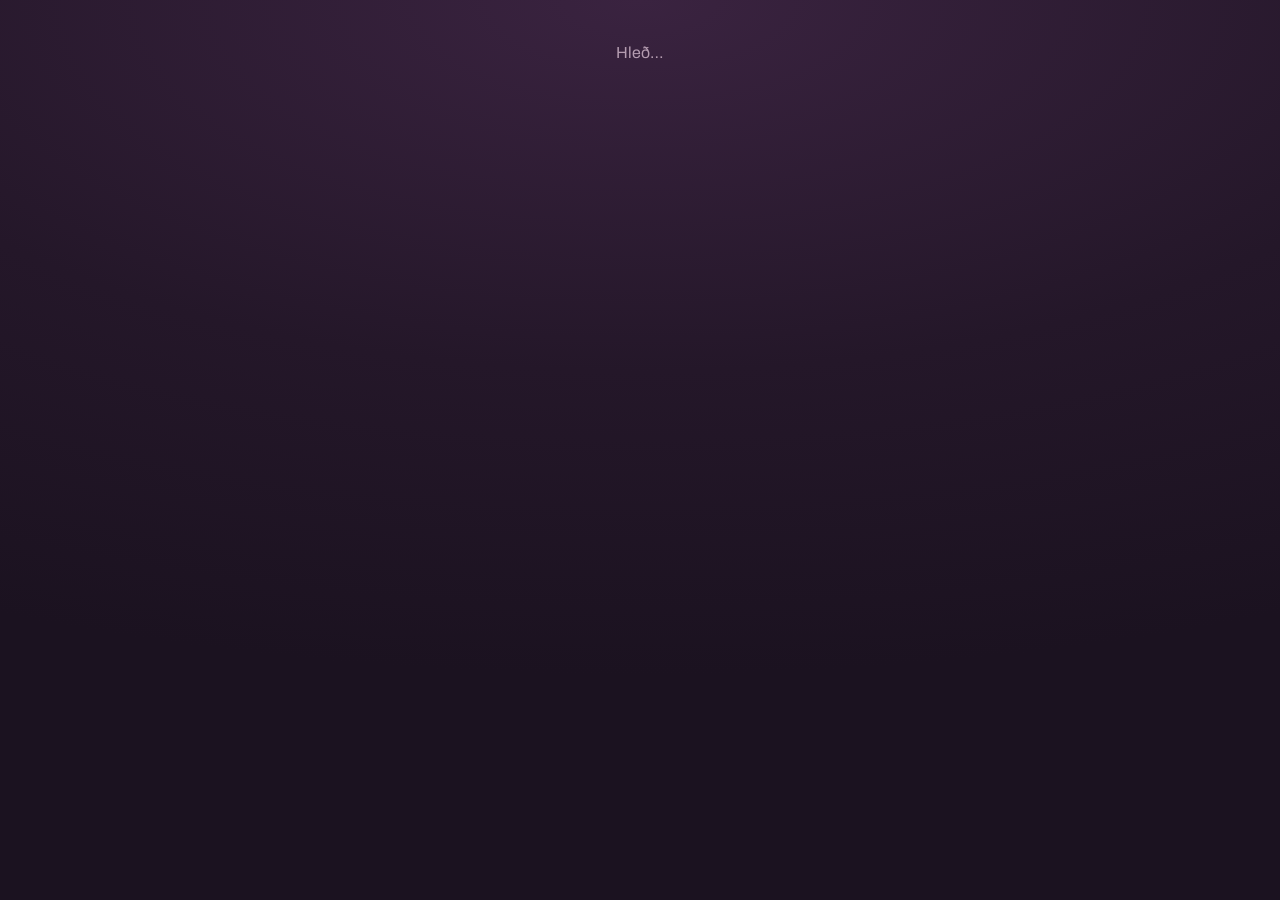
<file: index.html>
<!doctype html>
<html lang="is">
<head>
  <meta charset="utf-8" />
  <meta name="viewport" content="width=device-width, initial-scale=1, viewport-fit=cover" />
  <meta name="theme-color" content="#150A15" />
  <title>Bronze Direct</title>
  <link rel="preconnect" href="https://fonts.googleapis.com" />
  <link rel="preconnect" href="https://fonts.gstatic.com" crossorigin />
  <link href="https://fonts.googleapis.com/css2?family=Archivo:wght@400;500;600&display=swap" rel="stylesheet" />
  <link rel="stylesheet" href="styles.css" />
  <link rel="manifest" href="manifest.webmanifest" />
  <link rel="icon" type="image/png" href="icons/icon-192.png" />
  <link rel="apple-touch-icon" href="icons/icon-180.png" />
  <meta name="apple-mobile-web-app-capable" content="yes" />
  <meta name="apple-mobile-web-app-status-bar-style" content="default" />
  <meta name="apple-mobile-web-app-title" content="Bronze Direct" />
  <meta name="mobile-web-app-capable" content="yes" />
</head>
<body>
  <div id="app" aria-busy="true">
    <div class="boot">Hleð…</div>
  </div>
  <script type="module" src="js/app.js"></script>
</body>
</html>
</file>
<file: styles.css>
/* Bronze Direct — dark brand theme. Palette & rules from BRAND.md.
   Gradient = logo + one element + hairline rules only. Never on every button. */
:root {
  --plum:       #531E52;
  --magenta:    #B24C96;
  --ink:        #241729;   /* page base — lifted from pure-dark for long work sessions */
  --ink-raised: #2E1F34;   /* cards, panels */
  --panel:      #3A2941;   /* inputs / secondary surface */
  --cream:      #F4EBF2;
  --muted:      #B49CB0;
  --faint:      #806780;
  --line:       #46334D;

  /* semantic aliases used across modules */
  --bg:         var(--ink);
  --surface:    var(--ink-raised);
  --surface-2:  var(--panel);
  --border:     var(--line);
  --text:       var(--cream);
  --brand-1:    var(--plum);
  --brand-2:    var(--magenta);
  --brand-mid:  #d06fb4;         /* lighter magenta for links/active on dark */
  --brand-tint: rgba(178,76,150,.14);

  --danger:  #f0637a;
  --ok:      #48c78e;
  --warn:    #e0a94b;
  --info:    #7fa8e8;

  --grad: linear-gradient(90deg, var(--plum), var(--magenta));
  --bg-radial: radial-gradient(120% 75% at 50% 0%, #3A2340 0%, #241729 55%, #1B1220 100%);

  --radius:    10px;   /* cards */
  --radius-sm: 4px;    /* inputs, buttons */
  --shadow:    0 18px 50px rgba(0,0,0,.55);
  --shadow-sm: 0 1px 2px rgba(0,0,0,.4);
  --font: 'Archivo', system-ui, -apple-system, Roboto, Helvetica, Arial, sans-serif;
  --ease: 160ms ease-out;
}

* { box-sizing: border-box; }
html, body { margin: 0; padding: 0; }
body {
  font-family: var(--font);
  background: var(--bg-radial);
  background-attachment: fixed;
  color: var(--cream);
  -webkit-font-smoothing: antialiased;
  font-size: 16px;
  line-height: 1.6;
}
h1, h2, h3 { letter-spacing: -0.01em; font-weight: 600; }
.boot { padding: 40px; text-align: center; color: var(--muted); }

/* ---------- Brand / logo ---------- */
.brand { display: flex; align-items: center; gap: 10px; }
.brand img { width: min(230px, 62vw); height: auto; display: block; filter: drop-shadow(0 0 24px rgba(178,76,150,.30)); }
.brand .fallback { font-weight: 600; font-size: 20px; letter-spacing: -0.01em;
  background: var(--grad); -webkit-background-clip: text; background-clip: text; color: transparent; }

/* ---------- Login ---------- */
.auth-wrap { min-height: 100dvh; display: grid; place-items: center; padding: 24px; }
.auth-card {
  width: 100%; max-width: 380px;
  background: var(--ink-raised); border: 1px solid var(--line);
  border-radius: var(--radius); padding: 30px 26px; box-shadow: var(--shadow);
}
.auth-card .brand { margin-bottom: 8px; }
.auth-card .brand img { width: min(260px, 68vw); }
.auth-sub { color: var(--muted); font-size: 14px; margin-bottom: 22px; }

/* ---------- Form ---------- */
.field { margin-bottom: 14px; }
.field label { display: block; font-size: 12px; color: var(--muted); margin-bottom: 6px; text-transform: uppercase; letter-spacing: .12em; }
input, select, textarea {
  width: 100%; background: var(--panel); border: 1px solid var(--line); color: var(--cream);
  border-radius: var(--radius-sm); padding: 11px 12px; font-size: 15px; font-family: inherit;
  transition: border-color var(--ease), box-shadow var(--ease);
}
input:focus, select:focus, textarea:focus {
  outline: none; border-color: var(--magenta); box-shadow: 0 0 0 3px rgba(178,76,150,.22);
}
textarea { resize: vertical; min-height: 80px; line-height: 1.5; }
::placeholder { color: var(--faint); }
select option { background: var(--ink-raised); color: var(--cream); }

button {
  cursor: pointer; font-family: inherit; font-size: 15px; font-weight: 500;
  border: 1px solid transparent; border-radius: var(--radius-sm); padding: 11px 16px;
  background: var(--panel); color: var(--cream);
  transition: filter var(--ease), background var(--ease), border-color var(--ease);
}
button:hover { filter: brightness(1.12); }
button:disabled { opacity: .5; cursor: default; }
.btn-primary { background: var(--magenta); color: #12060F; font-weight: 600; border: none; }
.btn-primary:hover { background: #c159a4; filter: none; }
.btn-ghost { background: transparent; border: 1px solid var(--line); color: var(--cream); }
.btn-ghost:hover { border-color: var(--faint); filter: none; }
.btn-danger { background: var(--danger); color: #24070d; }
.btn-block { width: 100%; }
.btn-sm { padding: 7px 11px; font-size: 13px; }
.link-btn { background: none; border: none; color: var(--brand-mid); padding: 4px; font-size: 13px; font-weight: 500; }

:focus-visible { outline: 2px solid var(--magenta); outline-offset: 2px; }

.msg { font-size: 13px; margin-top: 10px; padding: 9px 11px; border-radius: var(--radius-sm); }
.msg.err { background: rgba(240,99,122,.12); color: #ff9aa8; }
.msg.ok  { background: rgba(72,199,142,.12); color: #7fe3b6; }

/* ---------- App layout ---------- */
.layout { display: flex; min-height: 100dvh; }
.sidebar {
  width: 236px; flex-shrink: 0; background: rgba(31,20,37,.9); backdrop-filter: blur(6px);
  border-right: 1px solid var(--line); display: flex; flex-direction: column;
  position: fixed; inset: 0 auto 0 0; z-index: 40; transform: translateX(-100%); transition: transform var(--ease);
}
.sidebar.open { transform: translateX(0); box-shadow: var(--shadow); }
.sidebar-head { padding: 20px 18px 14px; border-bottom: 1px solid var(--line); }
.nav { padding: 10px; overflow-y: auto; flex: 1; }
.nav a {
  display: flex; align-items: center; gap: 10px; padding: 10px 12px; border-radius: var(--radius-sm);
  color: var(--muted); text-decoration: none; font-size: 15px; font-weight: 500; margin-bottom: 2px; transition: background var(--ease), color var(--ease);
}
.nav a:hover { background: var(--panel); color: var(--cream); }
.nav a.active { background: var(--brand-tint); color: var(--brand-mid); }
.nav a .ico { width: 20px; text-align: center; }
.nav .nav-sep { color: var(--faint); font-size: 11px; text-transform: uppercase; letter-spacing: .16em; padding: 16px 12px 6px; }
.sidebar-foot { padding: 12px; border-top: 1px solid var(--line); }

.main { flex: 1; min-width: 0; display: flex; flex-direction: column; }
.topbar {
  display: flex; align-items: center; gap: 12px; padding: 12px 16px;
  border-bottom: 1px solid var(--line); background: rgba(31,20,37,.9); backdrop-filter: blur(6px);
  position: sticky; top: 0; z-index: 30;
}
.topbar h1 { font-size: 16px; margin: 0; font-weight: 600; }
.hamburger { background: transparent; border: 1px solid var(--line); padding: 8px 10px; }
.spacer { flex: 1; }
.view { padding: 16px; max-width: 1100px; width: 100%; margin: 0 auto; }
.scrim { position: fixed; inset: 0; background: rgba(0,0,0,.55); z-index: 35; display: none; }
.scrim.show { display: block; }

/* ---------- Shared ---------- */
.page-head { display: flex; align-items: center; gap: 12px; margin-bottom: 16px; flex-wrap: wrap; }
.page-head h2 { margin: 0; font-size: 21px; letter-spacing: -0.015em; }
.card { background: var(--ink-raised); border: 1px solid var(--line); border-radius: var(--radius); padding: 16px; margin-bottom: 12px; }
.grid { display: grid; gap: 12px; }
.muted { color: var(--muted); }
.row { display: flex; gap: 10px; align-items: center; flex-wrap: wrap; }
.list-item {
  display: flex; align-items: center; gap: 12px; padding: 13px 14px; background: var(--ink-raised);
  border: 1px solid var(--line); border-radius: var(--radius-sm); margin-bottom: 8px; text-decoration: none; color: var(--cream);
  transition: border-color var(--ease);
}
.list-item:hover { border-color: var(--faint); }
.list-item .grow { flex: 1; min-width: 0; }
.list-item .title { font-weight: 500; }
.list-item .sub { color: var(--muted); font-size: 13px; }

.badge { font-size: 12px; padding: 3px 9px; border-radius: 999px; font-weight: 500; white-space: nowrap; }
.badge.new { background: rgba(156,124,151,.16); color: var(--muted); }
.badge.assigned { background: rgba(224,169,75,.16); color: #e6b45e; }
.badge.accepted { background: rgba(127,168,232,.14); color: #9db9ee; }
.badge.travelling { background: rgba(127,168,232,.18); color: #9db9ee; }
.badge.on_site { background: rgba(72,199,142,.16); color: #6fdcae; }
.badge.paused { background: rgba(156,124,151,.16); color: var(--muted); }
.badge.waiting_parts { background: rgba(224,169,75,.2); color: #e6b45e; }
.badge.completed { background: rgba(72,199,142,.16); color: #6fdcae; }
.badge.scheduled { background: rgba(224,169,75,.16); color: #e6b45e; }
.badge.in_progress { background: rgba(72,199,142,.16); color: #6fdcae; }
.badge.done { background: rgba(72,199,142,.16); color: #6fdcae; }
.badge.invoiced { background: var(--brand-tint); color: var(--brand-mid); }
.badge.cancelled { background: rgba(240,99,122,.14); color: #ff9aa8; }
.badge.urgent, .badge.high { background: rgba(240,99,122,.16); color: #ff9aa8; }

.empty { text-align: center; color: var(--muted); padding: 40px 16px; }

.meter { height: 8px; background: var(--panel); border-radius: 999px; overflow: hidden; margin-top: 6px; }
.meter > span { display: block; height: 100%; background: var(--magenta); }
.meter.warn > span { background: var(--warn); }
.meter.due > span { background: var(--danger); }
a.linkish { color: var(--brand-mid); text-decoration: none; }
a.linkish:hover { text-decoration: underline; }

.tabs { display: flex; gap: 2px; overflow-x: auto; border-bottom: 1px solid var(--line); margin-bottom: 16px; }
.tabs button { background: none; border: none; border-bottom: 2px solid transparent; border-radius: 0; padding: 10px 14px; color: var(--muted); font-weight: 500; white-space: nowrap; }
.tabs button:hover { color: var(--cream); filter: none; }
.tabs button.active { color: var(--brand-mid); border-bottom-color: var(--magenta); }
.tabcount { font-size: 11px; background: var(--panel); color: var(--muted); border-radius: 999px; padding: 1px 6px; margin-left: 5px; }
.timeline-item { display: flex; gap: 10px; padding: 10px 0; border-bottom: 1px solid var(--line); }
.timeline-item .dot { width: 10px; height: 10px; border-radius: 50%; background: var(--magenta); margin-top: 7px; flex-shrink: 0; }

/* Global search (topbar) */
.search-box { position: relative; flex: 1; max-width: 440px; }
.search-box input { padding: 8px 12px; }
.search-results { position: absolute; top: calc(100% + 8px); left: 0; right: 0; background: var(--ink-raised); border: 1px solid var(--line); border-radius: 10px; box-shadow: var(--shadow); max-height: 64vh; overflow-y: auto; z-index: 50; }
.search-results .sec { font-size: 11px; text-transform: uppercase; letter-spacing: .12em; color: var(--faint); padding: 9px 12px 4px; }
.search-results a { display: block; padding: 9px 12px; text-decoration: none; color: var(--cream); }
.search-results a:hover { background: var(--panel); }
.search-results .r-sub { font-size: 12px; color: var(--muted); }
.search-empty { padding: 14px 12px; color: var(--muted); font-size: 13px; }

/* Status stepper (work order) */
.stepper { display: flex; overflow-x: auto; padding: 6px 0 2px; }
.step { display: flex; flex-direction: column; align-items: center; flex: 1; min-width: 62px; position: relative; }
.step-dot { width: 12px; height: 12px; border-radius: 50%; background: var(--line); z-index: 1; }
.step.done .step-dot { background: var(--magenta); }
.step.current .step-dot { background: var(--magenta); box-shadow: 0 0 0 4px rgba(178,76,150,.28); }
.step-label { font-size: 11px; color: var(--muted); margin-top: 6px; text-align: center; white-space: nowrap; }
.step.current .step-label { color: var(--brand-mid); font-weight: 600; }
.step:not(:last-child)::after { content: ''; position: absolute; top: 5px; left: 50%; width: 100%; height: 2px; background: var(--line); }
.step.done:not(:last-child)::after { background: var(--magenta); }

/* Installation report — segmented state control + checklist rows */
.chk-row { display: flex; align-items: center; gap: 12px; padding: 9px 0; border-bottom: 1px solid var(--line); }
.chk-row .chk-label { flex: 1; font-size: 14px; }
.seg { display: inline-flex; border: 1px solid var(--line); border-radius: var(--radius-sm); overflow: hidden; flex-shrink: 0; }
.seg button { border: none; border-radius: 0; background: transparent; color: var(--muted); padding: 5px 11px; font-size: 12px; font-weight: 600; }
.seg button + button { border-left: 1px solid var(--line); }
.seg button.on { color: #12060F; }
.seg button.on.yes { background: var(--ok); }
.seg button.on.no { background: var(--danger); color: #fff; }
.seg button.on.na { background: var(--faint); color: var(--cream); }
.seg button.on.pass { background: var(--ok); }
.seg button.on.repaired { background: var(--warn); }
.seg button.on.fault { background: var(--danger); color: #fff; }
.insp-item { padding: 9px 0; border-bottom: 1px solid var(--line); }
.insp-item .lbl { font-size: 14px; margin-bottom: 7px; }
.insp-item .ctrl { display: flex; gap: 10px; align-items: center; }
.insp-item .ctrl input { flex: 1; }
.insp-sec-title { font-weight: 600; color: var(--brand-mid); font-size: 13px; text-transform: uppercase; letter-spacing: .1em; margin: 16px 0 2px; }
.report-cols { display: grid; grid-template-columns: 1fr 1fr; gap: 0 28px; }
@media (max-width: 720px) { .report-cols { grid-template-columns: 1fr; } }
.report-warn { color: #ff9aa8; font-size: 12px; margin-top: 4px; }

/* Mobile bottom nav */
.bottomnav { display: none; }
@media (max-width: 899px) {
  .bottomnav {
    display: flex; position: fixed; left: 0; right: 0; bottom: 0; z-index: 45;
    background: rgba(31,20,37,.96); backdrop-filter: blur(8px); border-top: 1px solid var(--line);
    padding: 6px 4px calc(6px + env(safe-area-inset-bottom));
  }
  .bottomnav a { flex: 1; display: flex; flex-direction: column; align-items: center; gap: 2px; text-decoration: none; color: var(--muted); font-size: 10px; padding: 6px 2px; border-radius: 8px; }
  .bottomnav a .ico { font-size: 19px; line-height: 1; }
  .bottomnav a.active { color: var(--brand-mid); }
  .view { padding-bottom: 78px; }
  .topbar h1 { display: none; }
}

.stat-grid { display: grid; grid-template-columns: repeat(auto-fit, minmax(130px,1fr)); gap: 12px; }
.stat { background: var(--ink-raised); border: 1px solid var(--line); border-radius: var(--radius); padding: 14px; }
.stat .n { font-size: 26px; font-weight: 600; letter-spacing: -0.02em; background: var(--grad); -webkit-background-clip: text; background-clip: text; color: transparent; }
.stat .l { color: var(--muted); font-size: 12px; text-transform: uppercase; letter-spacing: .1em; margin-top: 2px; }
.nav .unread-dot { width: 8px; height: 8px; border-radius: 50%; background: var(--magenta); margin-left: auto; box-shadow: 0 0 0 3px rgba(178,76,150,.22); }

.form-grid { display: grid; gap: 14px; grid-template-columns: 1fr 1fr; }
.form-grid .full { grid-column: 1 / -1; }

/* Hairline rule (brand divider) */
.rule { width: 140px; height: 2px; border: none; margin: 22px 0; background: linear-gradient(90deg, transparent, var(--magenta), transparent); }

/* Modal */
.modal-scrim { position: fixed; inset: 0; background: rgba(0,0,0,.66); display: grid; place-items: center; z-index: 60; padding: 16px; }
.modal { background: var(--ink-raised); border: 1px solid var(--line); border-radius: var(--radius); width: 100%; max-width: 560px; max-height: 90dvh; overflow-y: auto; box-shadow: var(--shadow); }
.modal-head { display: flex; align-items: center; padding: 16px; border-bottom: 1px solid var(--line); }
.modal-head h3 { margin: 0; font-size: 17px; }
.modal-body { padding: 16px; }
.modal-foot { display: flex; gap: 10px; justify-content: flex-end; padding: 14px 16px; border-top: 1px solid var(--line); position: sticky; bottom: 0; background: var(--ink-raised); }

/* ---------- Wide screens ---------- */
@media (min-width: 900px) {
  .sidebar { position: static; transform: none; }
  .hamburger { display: none; }
  .scrim { display: none !important; }
  .view { padding: 24px; }
}
@media (max-width: 560px) { .form-grid { grid-template-columns: 1fr; } }

@media (prefers-reduced-motion: reduce) {
  * { transition: none !important; animation: none !important; }
}

/* ---------- Print (invoices / documents go light & legible) ---------- */
@media print {
  :root { --ink: #fff; --ink-raised: #fff; --panel: #fff; --line: #d8ccd6; --cream: #2A1529; --muted: #6b5568; }
  body { background: #FAF6F9 !important; color: #2A1529 !important; }
  .sidebar, .topbar, .scrim, .tabs { display: none !important; }
  .view { padding: 0; max-width: 100%; }
  .card { box-shadow: none; }
  .stat .n, .brand .fallback { -webkit-text-fill-color: initial; color: #531E52 !important; background: none !important; }
}
</file>
